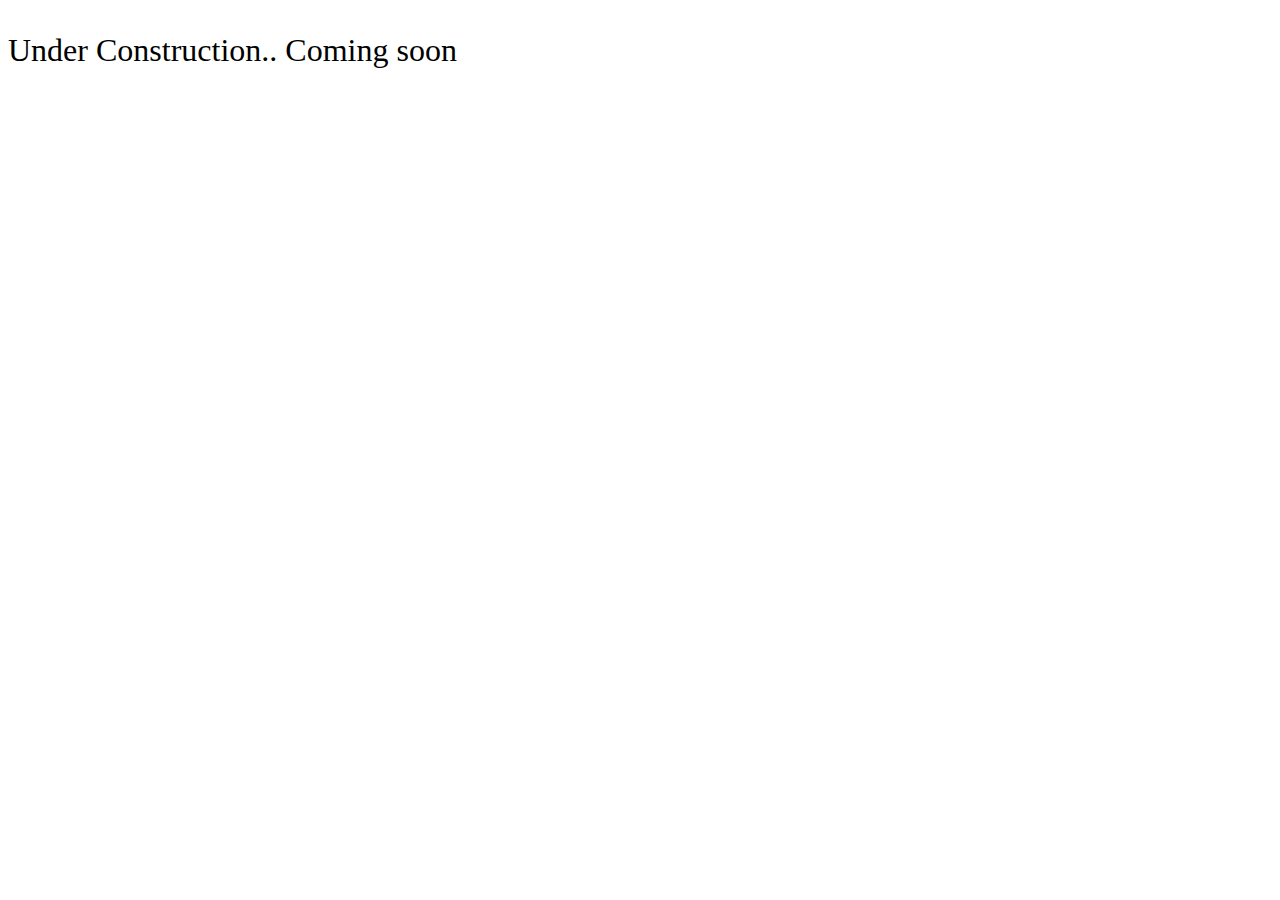
<file: index.html>
<!DOCTYPE html>
<html>
<head>
  <title> Visual Analysis </title>
</head>
<body>
  <p style="font-size:32px">
    Under Construction.. Coming soon
  </p>

  <p id="output1">

  </p>
</body>
</html>
</file>
